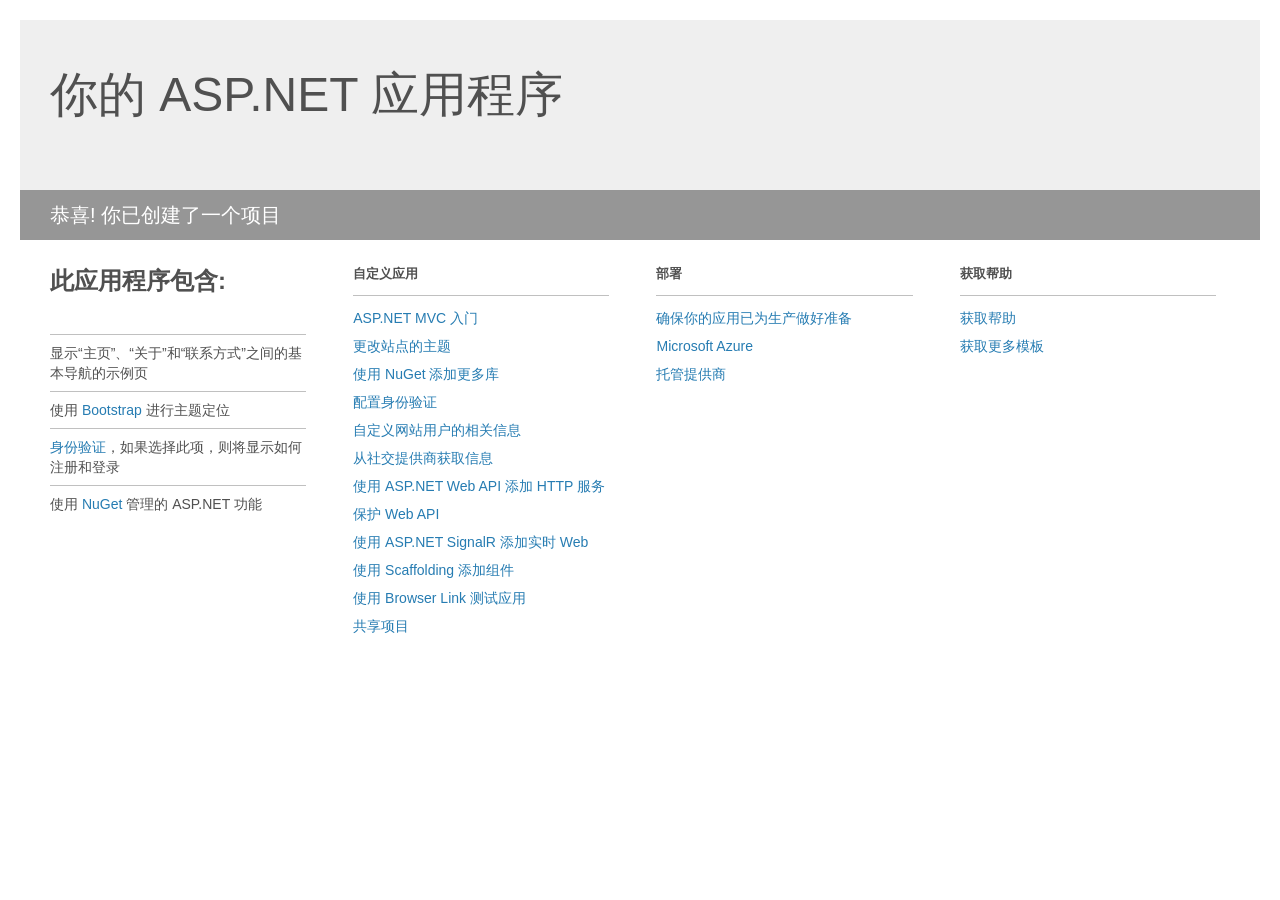
<file: WeiXinWeb/WebApplication1/Project_Readme.html>
﻿<!DOCTYPE html>
<html lang="en">
<head>
<meta http-equiv="Content-Type" content="text/html; charset=utf-8"/>
    <meta charset="utf-8" />
    <title>你的 ASP.NET 应用程序</title>
    <style>
        body {
            background: #fff;
            color: #505050;
            font: 14px 'Segoe UI', tahoma, arial, helvetica, sans-serif;
            margin: 20px;
            padding: 0;
        }

        #header {
            background: #efefef;
            padding: 0;
        }

        h1 {
            font-size: 48px;
            font-weight: normal;
            margin: 0;
            padding: 0 30px;
            line-height: 150px;
        }

        p {
            font-size: 20px;
            color: #fff;
            background: #969696;
            padding: 0 30px;
            line-height: 50px;
        }

        #main {
            padding: 5px 30px;
        }

        .section {
            width: 21.7%;
            float: left;
            margin: 0 0 0 4%;
        }

            .section h2 {
                font-size: 13px;
                text-transform: uppercase;
                margin: 0;
                border-bottom: 1px solid silver;
                padding-bottom: 12px;
                margin-bottom: 8px;
            }

            .section.first {
                margin-left: 0;
            }

                .section.first h2 {
                    font-size: 24px;
                    text-transform: none;
                    margin-bottom: 25px;
                    border: none;
                }

                .section.first li {
                    border-top: 1px solid silver;
                    padding: 8px 0;
                }

            .section.last {
                margin-right: 0;
            }

        ul {
            list-style: none;
            padding: 0;
            margin: 0;
            line-height: 20px;
        }

        li {
            padding: 4px 0;
        }

        a {
            color: #267cb2;
            text-decoration: none;
        }

            a:hover {
                text-decoration: underline;
            }
    </style>
</head>
<body>

    <div id="header">
        <h1>你的 ASP.NET 应用程序</h1>
        <p>恭喜! 你已创建了一个项目</p>
    </div>

    <div id="main">
        <div class="section first">
            <h2>此应用程序包含:</h2>
            <ul>
                <li>显示“主页”、“关于”和“联系方式”之间的基本导航的示例页</li>
                <li>使用 <a href="http://go.microsoft.com/fwlink/?LinkID=615519">Bootstrap</a> 进行主题定位</li>
                <li><a href="http://go.microsoft.com/fwlink/?LinkID=615520">身份验证</a>，如果选择此项，则将显示如何注册和登录</li>
                <li>使用 <a href="http://go.microsoft.com/fwlink/?LinkID=320756">NuGet</a> 管理的 ASP.NET 功能</li>
            </ul>
        </div>

        <div class="section">
            <h2>自定义应用</h2>
            <ul>
                <li><a href="http://go.microsoft.com/fwlink/?LinkID=615541">ASP.NET MVC 入门</a></li>
                <li><a href="http://go.microsoft.com/fwlink/?LinkID=615523">更改站点的主题</a></li>
                <li><a href="http://go.microsoft.com/fwlink/?LinkID=615524">使用 NuGet 添加更多库</a></li>
                <li><a href="http://go.microsoft.com/fwlink/?LinkID=615542">配置身份验证</a></li>
                <li><a href="http://go.microsoft.com/fwlink/?LinkID=615526">自定义网站用户的相关信息</a></li>
                <li><a href="http://go.microsoft.com/fwlink/?LinkID=615527">从社交提供商获取信息</a></li>
                <li><a href="http://go.microsoft.com/fwlink/?LinkID=615528">使用 ASP.NET Web API 添加 HTTP 服务</a></li>
                <li><a href="http://go.microsoft.com/fwlink/?LinkID=615529">保护 Web API</a></li>
                <li><a href="http://go.microsoft.com/fwlink/?LinkID=615530">使用 ASP.NET SignalR 添加实时 Web</a></li>
                <li><a href="http://go.microsoft.com/fwlink/?LinkID=615531">使用 Scaffolding 添加组件</a></li>
                <li><a href="http://go.microsoft.com/fwlink/?LinkID=615532">使用 Browser Link 测试应用</a></li>
                <li><a href="http://go.microsoft.com/fwlink/?LinkID=615533">共享项目</a></li>
            </ul>
        </div>

        <div class="section">
            <h2>部署</h2>
            <ul>
                <li><a href="http://go.microsoft.com/fwlink/?LinkID=615534">确保你的应用已为生产做好准备</a></li>
                <li><a href="http://go.microsoft.com/fwlink/?LinkID=615535">Microsoft Azure</a></li>
                <li><a href="http://go.microsoft.com/fwlink/?LinkID=615536">托管提供商</a></li>
            </ul>
        </div>

        <div class="section last">
            <h2>获取帮助</h2>
            <ul>
                <li><a href="http://go.microsoft.com/fwlink/?LinkID=615537">获取帮助</a></li>
                <li><a href="http://go.microsoft.com/fwlink/?LinkID=615538">获取更多模板</a></li>
            </ul>
        </div>
    </div>

</body>
</html>
</file>
